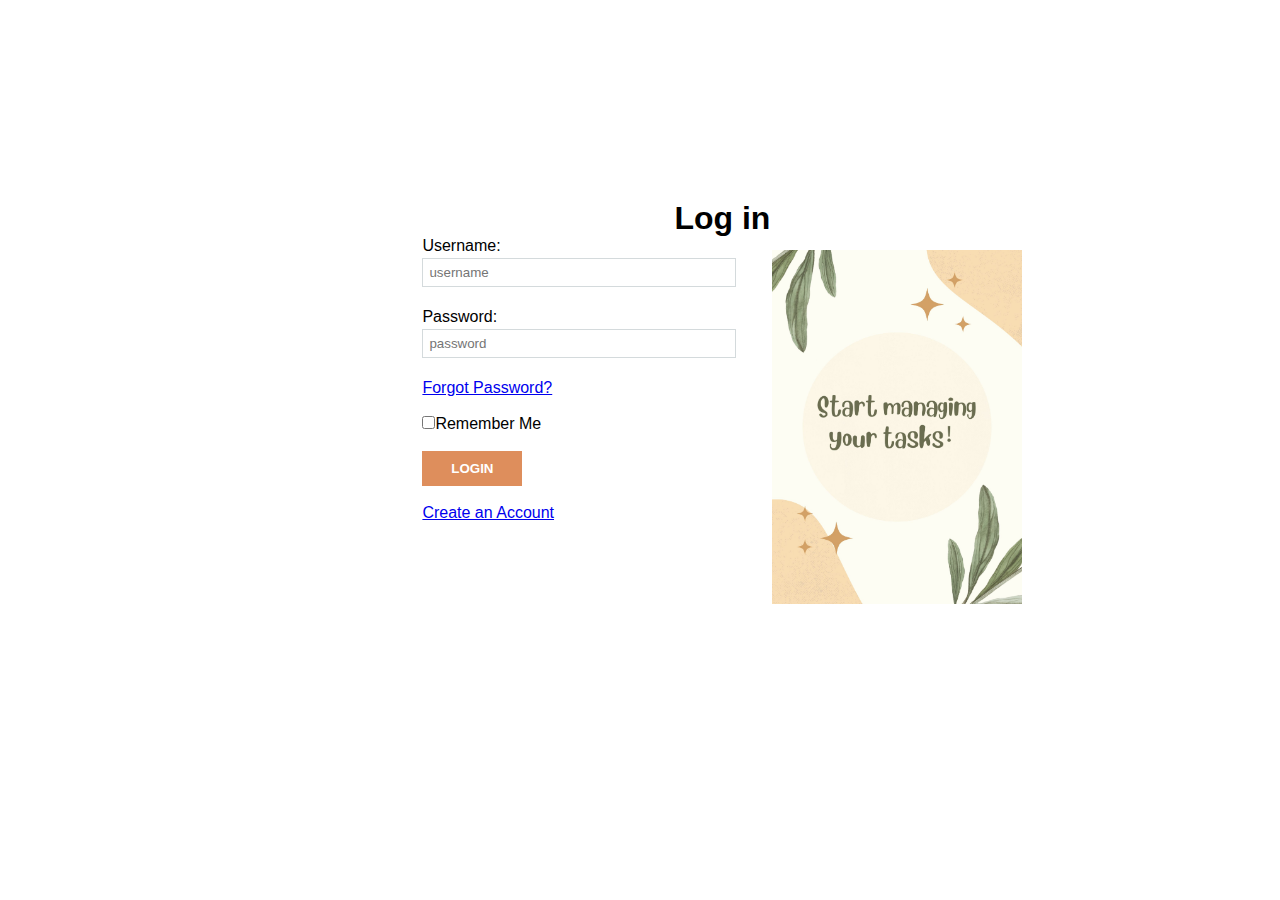
<file: index.html>
<!DOCTYPE html>
<html lang="en">
<head>
    <meta charset="UTF-8">
    <meta name="author" content="Lang" />
    <meta name="description" content="GTLM" />
    <title>Log in</title>
    <link rel="stylesheet" href="./styles/style.css">
</head>
<body>
    <div class = "form-container">
    <h1 id = "heading">Log in</h1> 

        <form action="Dashboard.html">
            <label for="username">Username:</label><br>
            <input class = "input" type="text" id="username" name="username" placeholder="username"><br><br>

            <label for="password">Password:</label><br>
            <input class = "input" type="password" id="password" name="password" placeholder="password"><br><br>

            <a href="forgot-password.html">Forgot Password?</a><br><br>

            <input type="checkbox" name="remember"><label for="remember">Remember Me</label><br><br>

            <input class ="submit" type="submit" value="Login"><br><br>

            <a href="Signup.html">Create an Account</a><br><br>
        </form>
    
    </div>

</body>
</html>
</file>
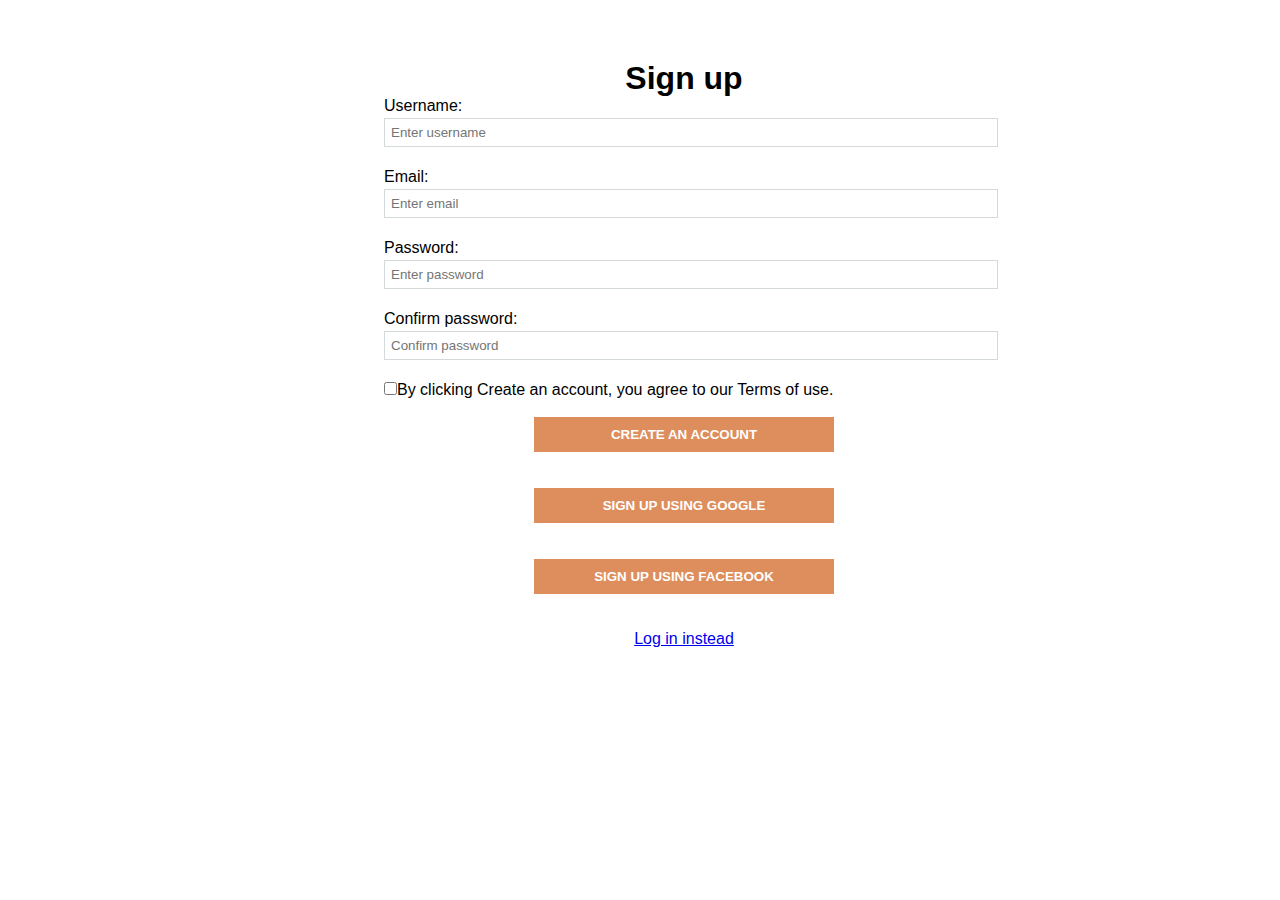
<file: Signup.html>
<!DOCTYPE html>
<html lang="en">

<head>
    <meta charset="UTF-8">
    <meta name="author" content="Lang" />
    <meta name="description" content="GTLM" />
    <title>Log in</title>
    <link rel="stylesheet" href="./styles/style.css">
</head>

<body>
    <div class="form-container2">
        <h1 id="heading">Sign up</h1>

        <form action="index.html">
            <label for="username">Username:</label><br>
            <input class = "input3" type="text" id="username" name="username" placeholder="Enter username"><br><br>

            <label for="email">Email:</label><br>
            <input class = "input3" type="text" id="email" name="email" placeholder="Enter email"><br><br>

            <label for="password">Password:</label><br>
            <input class = "input3" type="password" id="password" name="password" placeholder="Enter password"><br><br>

            <label for="password">Confirm password:</label><br>
            <input class = "input3" type="password" id="password" name="password" placeholder="Confirm password"><br><br>

            <input type="checkbox" id="remember" name="remember"><label for="remember">By clicking Create an account, you agree to our Terms of use.</label><br><br>

            <input class = "submit2" type="submit" value="Create an account"><br><br>

            <button class = "submit2" type="button">Sign up using Google</button><br><br>

            <button class = "submit2" type="button">Sign up using Facebook</button><br><br>

            <a class="center" href="index.html">Log in instead</a><br><br>
        </form>
    </div>

</body>

</html>
</file>
<file: styles/style.css>
/* ############
Dashboard
############ */



body {
    font-family: Fantasy, sans-serif;
    margin: 0;
    padding: 0;
    display: flex;
   
}

html, body {
    height: 100%;

}


#sidebar ul {
    list-style: none;
}


#wrapper {
    display: flex;
    width: 100%;
}

#content {
    padding: 20px;
    flex: 1;
    background-color:white
}

#top_bar {
    display: flex;
    justify-content: flex-end; 
    align-items: center; 
    padding: 10px;
    color: rgb(6, 6, 6);
    background-color:antiquewhite;
}


.user_avatar {
    width: 60px; 
    height: 60px;
    border-radius: 50%; 
    margin-right: 50px; 
    margin-left: 80px;
}


.user_info {
    display: flex;
    flex-direction: column; 
    margin-right: 50px;
}


#main_content {
    display: flex;
    justify-content: space-between;
    height: 100%;
}

#left_content, #middle_content, #right_content {
    flex: 1;
    padding: 20px;
}

#left_content h2 {
    margin-top: 10px;
    margin-bottom: 100px;
    margin-left: 30px;
    padding-left: 30px;
}
#left_content{
    margin-left: 50px;
    font-size: larger;
}
#middle_content ul li,  #right_content ul li {
    margin-top: 50px;
    margin-left: 20px;
    padding-left: 20px;
    
}


#middle_content{
    background-color:antiquewhite;
    margin-right: 20px;
    height: 70%;
    margin-top: 50px;

}
#right_content{
    background-color:antiquewhite;
   margin-right: 50px;
   height: 70%;
   margin-top: 50px;
}


/* ################
GroupTask
################ */


/* header area*/
#team-name {
    float: left;
    font-weight: bold;
    font-size: 26px;
    /* padding-top: 20px; */
    padding: 20px;
}
  
#team-member {
    float: right;
    padding: 20px;
}
  
  
.task-add-btn {
    /* text-decoration: none; */
    float: right;
    font-weight: bolder;
        /* font-size: 28px; */
}
  
.task-content {
    float: right;
    font-size: 16px;
}
  
  
* {
    margin: 0;
    padding: 0;
  }

  body {
    overflow-x: hidden;
  }

  .main {
    width: 100%;
    display: flex;
    /* flex-direction: row; */
    flex-grow: 1;
    /* border: 8px solid rgba(144, 106, 255, 0.832); */

  }

  .content {
    width: calc(100% - 200px);

    /* display: flex; */
    /* flex-direction: column; */
    /* width: 100%; */
    /* flex-grow: 1; */
    border: 4px solid rgb(11, 108, 30);

  }

  .fixed-content {
    height: 90px;
    width: calc(100% - 200px);
    /* flex-grow: 1; */
    background-color: thistle;
    box-sizing: border-box;
    border: 4px solid darkmagenta;
    /* overflow-x: hidden; */
    width:100%

  }

  .flex-content {
    overflow-x: hidden;
    width: calc(100% - 200px);

    /* flex-grow: 1; */
    background-color: rgb(194, 235, 235);
    border: 4px solid rgb(238, 132, 11);
    height: 90%;
    box-sizing: border-box;
    width: 100%;
  }

  #myKanban {
    flex-grow: 1;
    overflow-x: auto;
    padding: 20px;
    background-color: rgb(194, 235, 235);

  }

  /* TODO */
  .info {
    background: #009eb3;
  }

  /* ２ */
  .warning {
    background: #f4ce46;
  }

  /* ３ */
  .success {
    background: #2faf65;
  }

  .error {
    background: #fb7d44;
  }

  /* add new */
  .custom-button {
    background-color: #0E0E52;
    border: none;
    color: white;
    padding: 7px 15px;
    margin: 10px;
    text-align: center;
    text-decoration: none;
    display: inline-block;
    font-size: 20px;
    border-radius: 10px;
  }



/* ################
nav-bar
################ */

.nav-bar {
    list-style: none;
    padding: 0;
    margin: 0;
}


.nav-bar li {
    display: flex;
    align-items: center;
    padding: 10px;
    font-size: 16px;
    color: #333; 
    transition: color 0.3s; 
}


.nav-bar li i {
    margin-right: 10px;
}


.nav-bar li:hover {
    color: #d1532c; 
}


.nav-bar li a {
    text-decoration: none;
    color: inherit; 
}


.nav-bar li a:hover {
    text-decoration: underline;
}

#sidebar {
    width: 220px;
    background-color:hsl(187, 91%, 74%);
    box-sizing: border-box;
    height: 100% !important;
    display: flex; 
    flex-direction: column; 
    align-items: center; 
}
#sidebar h2{
    margin-top: 50px;
}
#sidebar ul {
    list-style: none;
    padding: 0; 
    margin-top: 50px;
    
}
#sidebar ul li{
    margin-bottom: 70px;
    
}
#sidebar ul li i{
    margin-right: 20px;
}
#search {
    width: 120px;
    height: 20px;
  }


/* ##########
Login
########## */

.form-container{
    width: 600px;
    margin-top: 200px; 
    margin-left: 33%;
    background-image: url("../img/welcome-image.jpg"); /* 设置背景图片的URL */
    background-size: 250px; 
    background-repeat: no-repeat; 
    background-position: 350px 50px;
 
}

.form-container2{
    width: 600px;
    margin-top: 60px; 
    margin-left: 30%;
 
}


.subheading{
    font-size: 16px;
    font-weight: normal;
    margin-top: 10px;
}

.inputField{
    width: 300px;
    border: 1px solid #d4dadc;
    margin-top: 3px;
    margin-bottom: 3px;
    padding: 6px;
}

.input {
    width: 300px;
    border: 1px solid #d4dadc;
    margin: 3px 0;
    padding: 6px;
}

.input2 {
    width: 400px;
    border: 1px solid #d4dadc;
    margin: 3px 0;
    padding: 6px;
}

.input3 {
    width: 600px;
    border: 1px solid #d4dadc;
    margin: 3px 0;
    padding: 6px;
}

.inputField:focus{
    outline: none;
    border-color: #263238;
}

.submit {
    font-weight: bold;
    text-transform: uppercase;
    color: #fff;
    border: none;
    background-color: #de8e5c;
    padding: 10px 25px;
    width: 100px;
    align-items: center; 
}

.submit2 {
    font-weight: bold;
    text-transform: uppercase;
    color: #fff;
    border: none;
    background-color: #de8e5c;
    padding: 10px 25px;
    width: 300px;
    display: block; 
    margin: 0 auto; 
    text-align: center; 
}

.submit:hover{
    background-color: #0d47a1;
}

#heading{
    text-align: center;
}

.center {
    display: block;
    text-align: center;
    margin: 0 auto;
}
</file>
